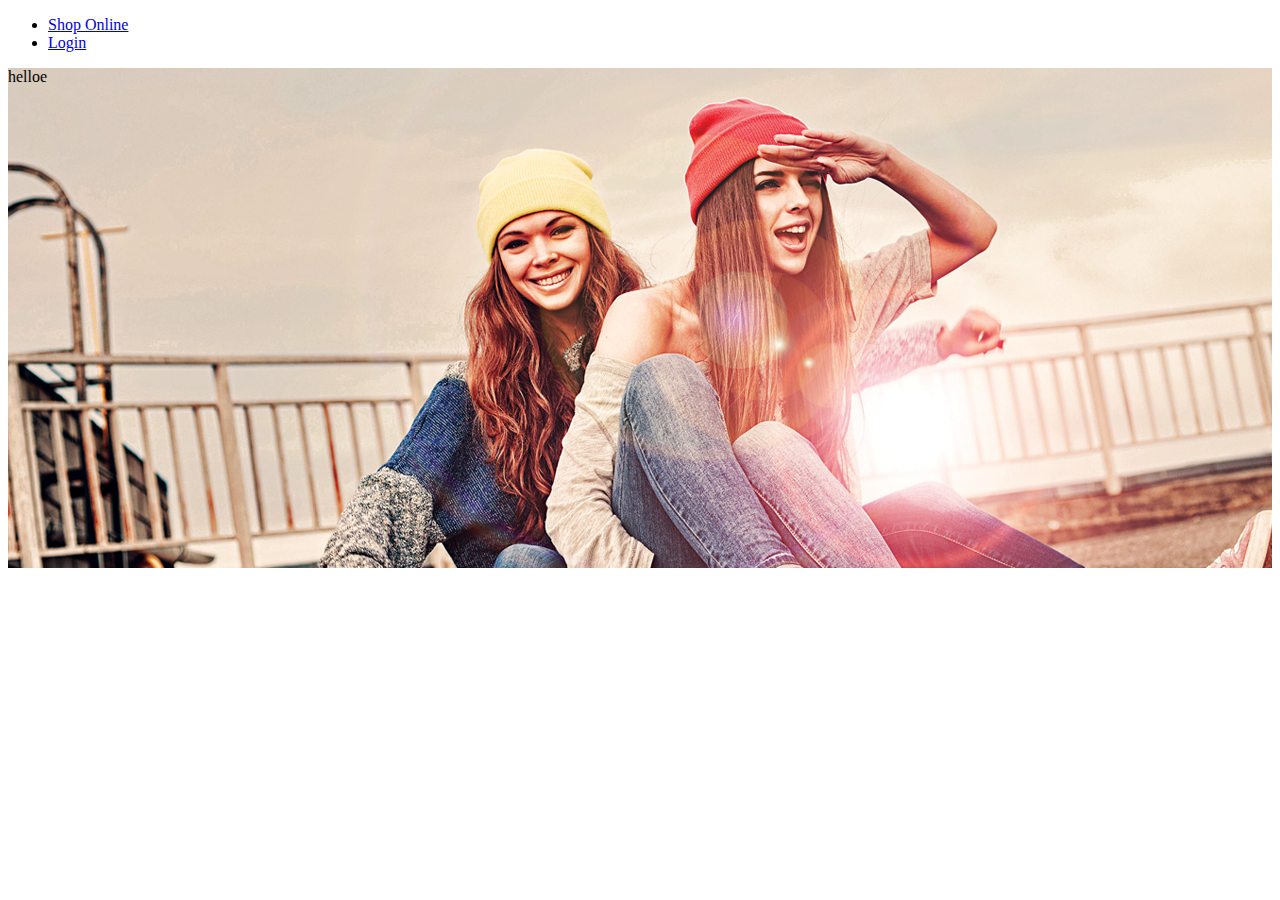
<file: index.html>
<!DOCTYPE html>
<html lang="en">

<head>
     <meta charset="UTF-8">
     <meta http-equiv="X-UA-Compatible" content="IE=edge">
     <meta name="viewport" content="width=device-width, initial-scale=1.0">
     <title>Hug A Mug</title>
     <link rel="shortcut icon" href="./images/hugamuglogo.png" type="image/x-icon">
     <link href="https://cdn.jsdelivr.net/npm/bootstrap@5.2.2/dist/css/bootstrap.min.css" rel="stylesheet" integrity="sha384-Zenh87qX5JnK2Jl0vWa8Ck2rdkQ2Bzep5IDxbcnCeuOxjzrPF/et3URy9Bv1WTRi" crossorigin="anonymous">
<script src="https://cdn.jsdelivr.net/npm/bootstrap@5.2.2/dist/js/bootstrap.bundle.min.js" integrity="sha384-OERcA2EqjJCMA+/3y+gxIOqMEjwtxJY7qPCqsdltbNJuaOe923+mo//f6V8Qbsw3" crossorigin="anonymous"></script>
     <script src="https://cdn.jsdelivr.net/npm/@popperjs/core@2.11.6/dist/umd/popper.min.js" integrity="sha384-oBqDVmMz9ATKxIep9tiCxS/Z9fNfEXiDAYTujMAeBAsjFuCZSmKbSSUnQlmh/jp3" crossorigin="anonymous"></script>

     <script src="https://cdn.jsdelivr.net/npm/bootstrap@5.2.2/dist/js/bootstrap.min.js" integrity="sha384-IDwe1+LCz02ROU9k972gdyvl+AESN10+x7tBKgc9I5HFtuNz0wWnPclzo6p9vxnk" crossorigin="anonymous"></script>
     <link rel="stylesheet" href="style.css">
</head>

<body>
     <div class="top-strip">
   <div class="container">
   		<ul>
        	<li class="sh"><a href="https://hugamug.in/shoponline">Shop Online</a></li>
                        	<li><a href="https://hugamug.in/#" data-toggle="modal" data-target="#login-modal"><i class="fa fa-user"></i> Login</a></li>
            
                            
        </ul>
   </div>
</div>
<div class="carousal fade">
     <p>helloe</p>
</div>

<script>

</script>
</body>

</html>
</file>
<file: style.css>
.carousal{
     width: 100%;
     height: 500px;
     background-image: url(./images/1.jpg);
}
/*.fade{
     -webkit-animation: 1.5s fade;
     animation: 1.5 fade;
}
@-webkit-keyframes fade{
     from{opacity: 0.4}
     to{opacity: 1}
}
@keyframes fade{
     from{opacity: 0.4}
     to{opacity: 1}
}*/
</file>
